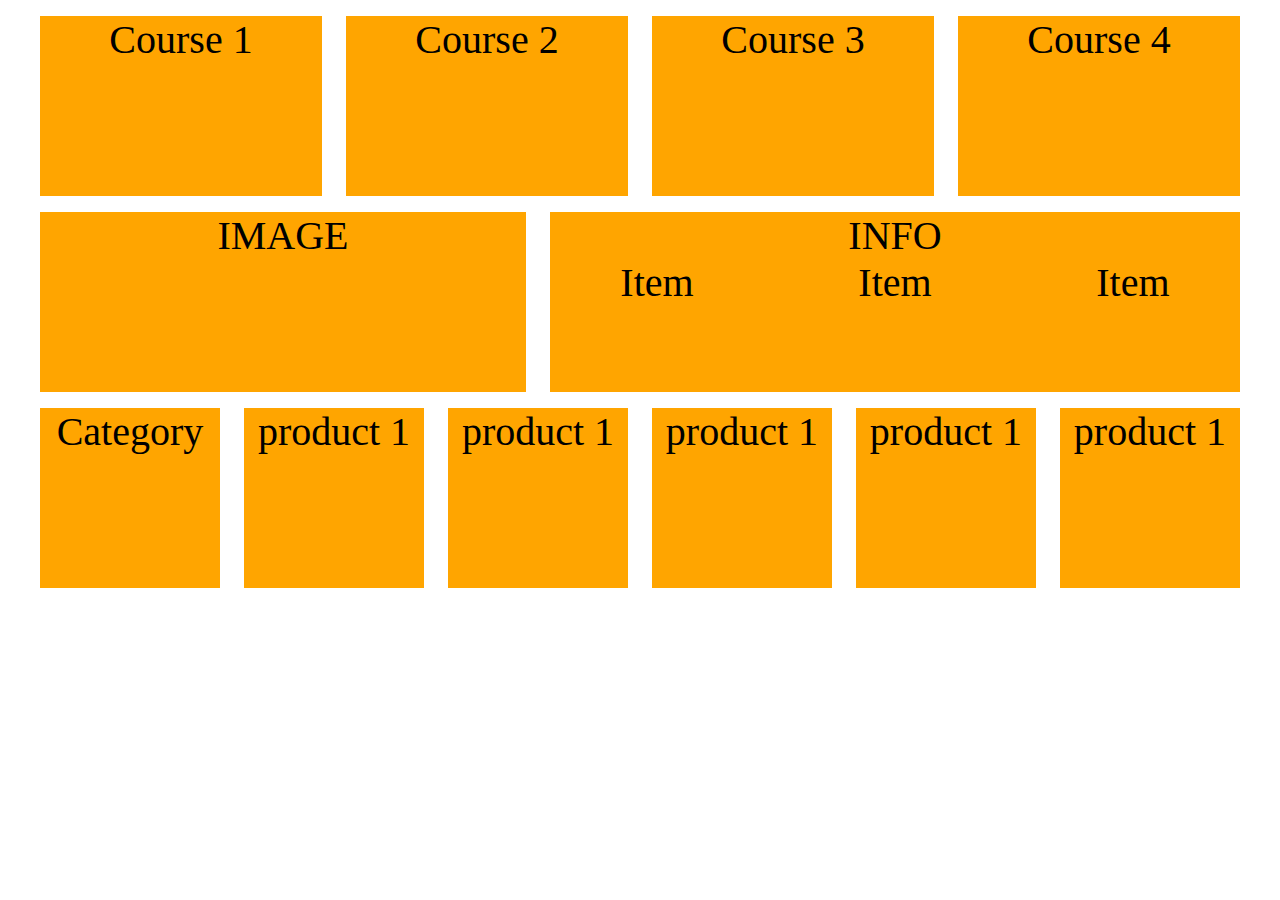
<file: LearnWeb/Grid/index.html>
<!DOCTYPE html>
<html lang="en">

<head>
    <meta charset="UTF-8">
    <meta http-equiv="X-UA-Compatible" content="IE=edge">
    <meta name="viewport" content="width=device-width, initial-scale=1.0">
    <title>Document</title>
    <link rel="stylesheet" href="grid.css">
    <link rel="stylesheet" href="style.css">


</head>

<body>
    <div class="grid  wide">
        <div class="row">
            <div class="col l-3 m-6 col-12">
                <div class="course-item">
                    Course 1
                </div>
            </div>
            <div class="col l-3 m-6 col-12">
                <div class="course-item">
                    Course 2
                </div>
            </div>
            <div class="col l-3 m-6 col-12">
                <div class="course-item">
                    Course 3
                </div>
            </div>
            <div class="col l-3 m-6 col-12">
                <div class="course-item">
                    Course 4
                </div>
            </div>
        </div>
    </div>


    <div class="grid  wide">
        <div class="row">
            <div class="col l-5 m-5 col-12">
                <div class="course-item">
                    IMAGE
                </div>
            </div>
            <div class="col l-7 m-7 col-12">
                <div class="course-item">
                    INFO
                    <div class="row">
                        <div class="col l-4">Item</div>
                        <div class="col l-4">Item</div>
                        <div class="col l-4">Item</div>
                    </div>
                </div>
            </div>

        </div>
    </div>

    <div class="grid wide">
        <div class="row">
            <div class="col l-2 m-0 col-0">
                <div class="course-item">
                    Category
                </div>

            </div>
            <div class="col l-10 m-12 col-12">
                <div class="row">
                    <div class="col l-2-4 m-3 col-12">
                        <div class="course-item">product 1</div>
                    </div>
                    <div class="col l-2-4 m-3 col-12">
                        <div class="course-item">product 1</div>
                    </div>
                    <div class="col l-2-4 m-3 col-12">
                        <div class="course-item">product 1</div>
                    </div>
                    <div class="col l-2-4 m-3 col-12">
                        <div class="course-item">product 1</div>
                    </div>
                    <div class="col l-2-4 m-3 col-12">
                        <div class="course-item">product 1</div>
                    </div>
                </div>
            </div>
        </div>
    </div>
</body>

</html>
</file>
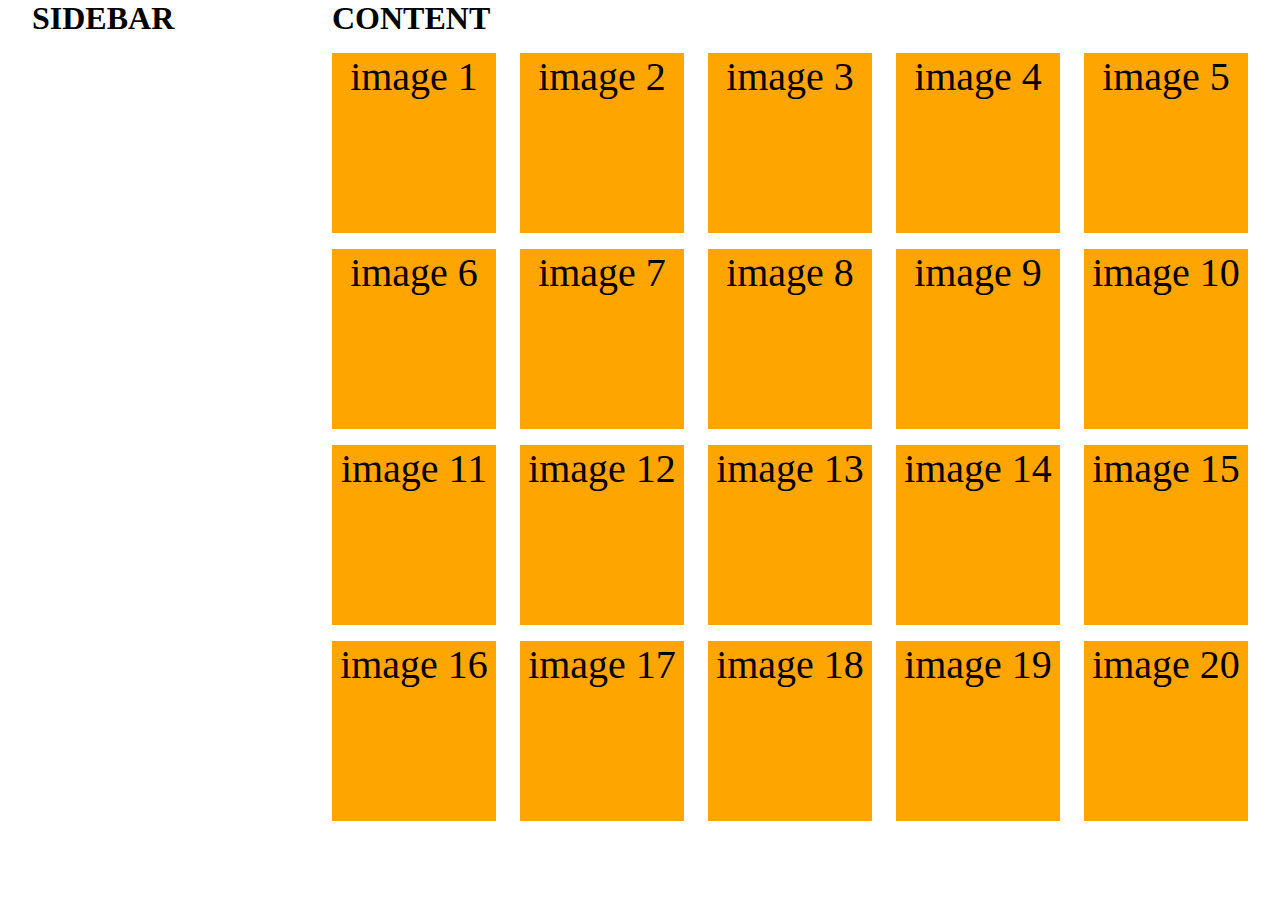
<file: LearnWeb/Grid/contentiu.html>
<!DOCTYPE html>
<html lang="en">

<head>
    <meta charset="UTF-8">
    <meta http-equiv="X-UA-Compatible" content="IE=edge">
    <meta name="viewport" content="width=device-width, initial-scale=1.0">
    <title>Document</title>
    <link rel="stylesheet" href="grid.css">
    <link rel="stylesheet" href="style.css">


</head>

<body>
    <div class="main">
        <div class="sidebar hide-tablet hide-mobile">
            <h1>SIDEBAR</h1>
        </div>
        <div class="content">
            <h1>CONTENT</h1>
            <div class="grid">
                <div class="row">
                    <div class="col l-2-4 m-3 col-6">
                        <div class="course-item">image 1</div>
                    </div>
                    <div class="col l-2-4 m-3 col-6">
                        <div class="course-item">image 2</div>
                    </div>
                    <div class="col l-2-4 m-3 col-6">
                        <div class="course-item">image 3</div>
                    </div>
                    <div class="col l-2-4 m-3 col-6">
                        <div class="course-item">image 4</div>
                    </div>
                    <div class="col l-2-4 m-3 col-6">
                        <div class="course-item">image 5</div>
                    </div>
                    <div class="col l-2-4 m-3 col-6">
                        <div class="course-item">image 6</div>
                    </div>
                    <div class="col l-2-4 m-3 col-6">
                        <div class="course-item">image 7</div>
                    </div>
                    <div class="col l-2-4 m-3 col-6">
                        <div class="course-item">image 8</div>
                    </div>
                    <div class="col l-2-4 m-3 col-6">
                        <div class="course-item">image 9</div>
                    </div>
                    <div class="col l-2-4 m-3 col-6">
                        <div class="course-item">image 10</div>
                    </div>
                    <div class="col l-2-4 m-3 col-6">
                        <div class="course-item">image 11</div>
                    </div>
                    <div class="col l-2-4 m-3 col-6">
                        <div class="course-item">image 12</div>
                    </div>
                    <div class="col l-2-4 m-3 col-6">
                        <div class="course-item">image 13</div>
                    </div>
                    <div class="col l-2-4 m-3 col-6">
                        <div class="course-item">image 14</div>
                    </div>
                    <div class="col l-2-4 m-3 col-6">
                        <div class="course-item">image 15</div>
                    </div>
                    <div class="col l-2-4 m-3 col-6">
                        <div class="course-item">image 16</div>
                    </div>
                    <div class="col l-2-4 m-3 col-6">
                        <div class="course-item">image 17</div>
                    </div>
                    <div class="col l-2-4 m-3 col-6">
                        <div class="course-item">image 18</div>
                    </div>
                    <div class="col l-2-4 m-3 col-6">
                        <div class="course-item">image 19</div>
                    </div>
                    <div class="col l-2-4 m-3 col-6">
                        <div class="course-item">image 20</div>
                    </div>
                </div>
            </div>
        </div>
    </div>
</body>

</html>
</file>
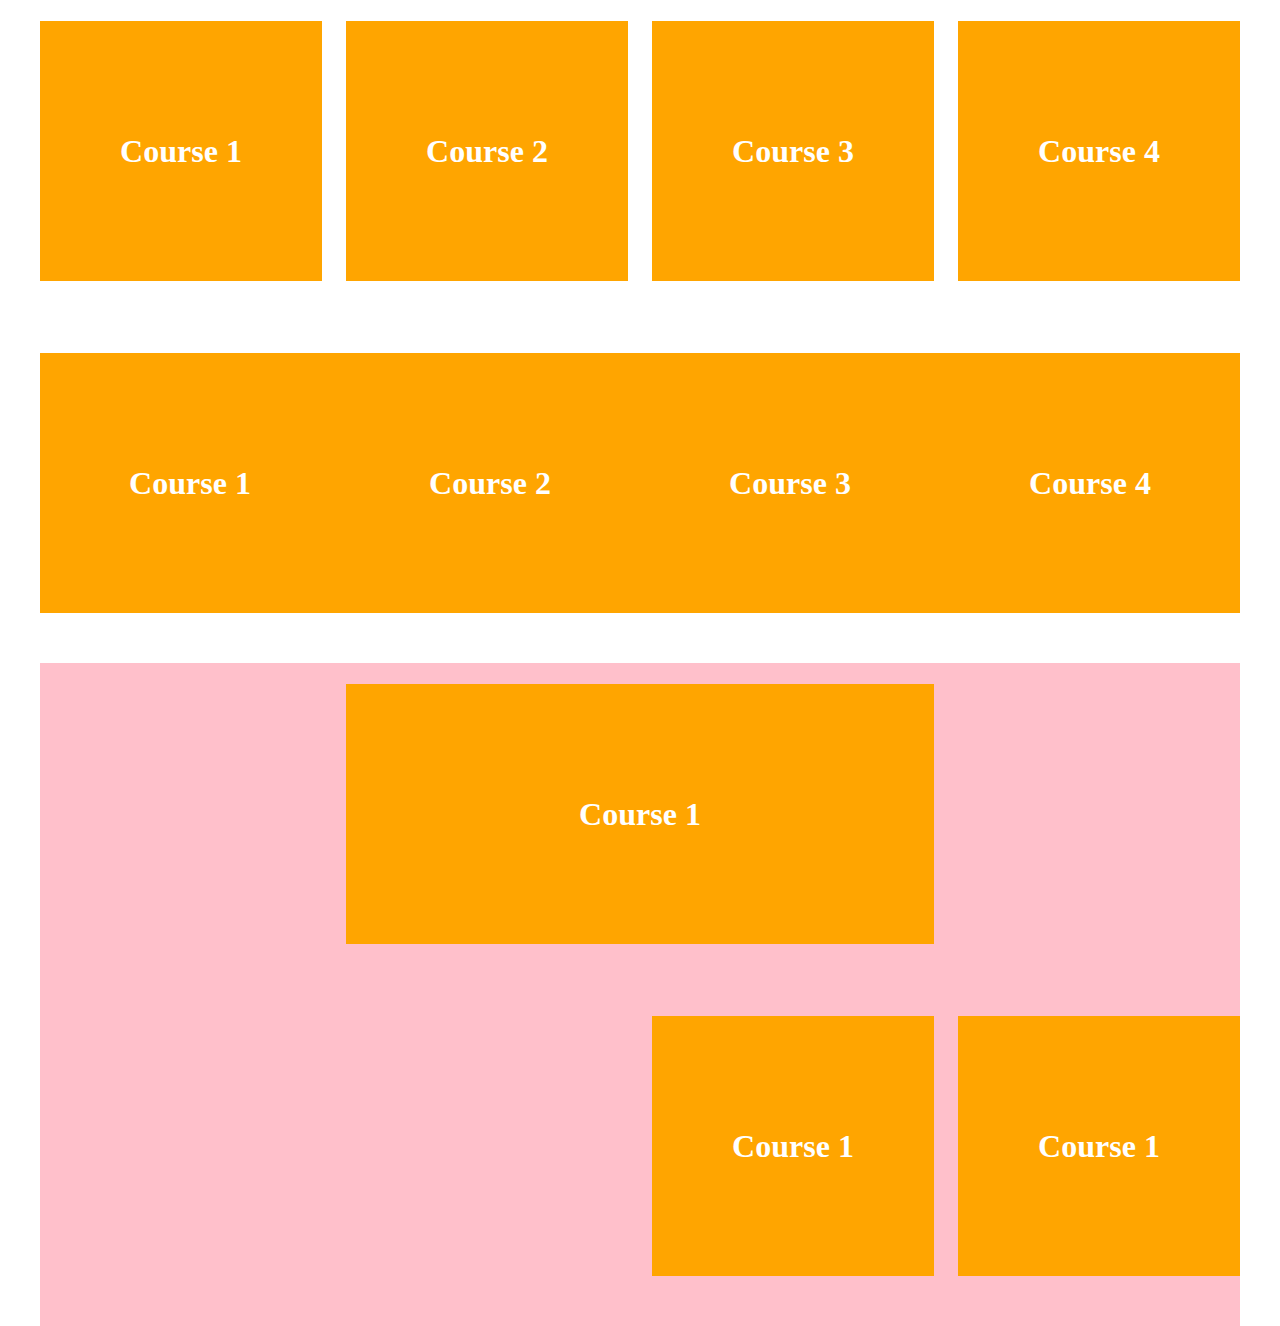
<file: LearnWeb/Grid/gridsystem.html>
<!DOCTYPE html>
<html lang="en">

<head>
    <meta charset="UTF-8">
    <meta http-equiv="X-UA-Compatible" content="IE=edge">
    <meta name="viewport" content="width=device-width, initial-scale=1.0">
    <title>Document</title>
    <link rel="stylesheet" href="../Grid/grid.css">
    <style>
        * {
            box-sizing: border-box;
        }
        
        body {
            margin: 0;
        }
        
        .container {
            text-align: center;
        }
        
        .container-fluid {
            margin-top: 100px;
            text-align: center;
            background-color: pink;
        }
        
        .course-item {
            background-color: orange;
            height: 260px;
            margin-bottom: 50px;
        }
        
        h1 {
            color: #fff;
            line-height: 260px;
        }
        
        @media (max-width: 1023px) {
            .course-item {
                margin-top: 16px;
            }
        }
    </style>
</head>

<body>
    <div class="grid container wide">
        <div class="row">
            <div class="col l-3 m-6 col-12">
                <div class="course-item">
                    <h1>Course 1</h1>
                </div>
            </div>
            <div class="col l-3 m-6 col-12">
                <div class="course-item">
                    <h1>Course 2</h1>
                </div>
            </div>
            <div class="col l-3 m-6 col-12">
                <div class="course-item">
                    <h1>Course 3</h1>
                </div>
            </div>
            <div class="col l-3 m-6 col-12">
                <div class="course-item">
                    <h1>Course 4</h1>
                </div>
            </div>
        </div>
    </div>

    <div class="grid container wide">
        <div class="row no-gutter">
            <div class="col l-3 m-6 col-12">
                <div class="course-item">
                    <h1>Course 1</h1>
                </div>
            </div>
            <div class="col l-3 m-6 col-12">
                <div class="course-item">
                    <h1>Course 2</h1>
                </div>
            </div>
            <div class="col l-3 m-6 col-12">
                <div class="course-item">
                    <h1>Course 3</h1>
                </div>
            </div>
            <div class="col l-3 m-6 col-12">
                <div class="course-item">
                    <h1>Course 4</h1>
                </div>
            </div>
        </div>
    </div>

    <div class="grid container-fluid wide">
        <div class="row">
            <div class="col l-6 l-o-3 m-6 m-o-3 col-12">
                <div class="course-item">
                    <h1>Course 1</h1>
                </div>
            </div>
        </div>
        <div class="row">
            <div class="col l-3 l-o-6 ">
                <div class=" course-item ">
                    <h1>Course 1</h1>
                </div>
            </div>
            <div class="col l-3 ">
                <div class="course-item ">
                    <h1>Course 1</h1>
                </div>
            </div>
        </div>
    </div>

</body>

</html>
</file>
<file: LearnWeb/Grid/grid.css>
.grid {
    width: 100%;
    display: block;
    padding: 0;
}

.grid.wide {
    max-width: 1200px;
    margin: 0 auto;
}

.row {
    display: flex;
    flex-wrap: wrap;
    margin-left: -4px;
    margin-right: -4px;
}

.row.no-gutter {
    margin-left: 0px;
    margin-right: 0px;
}

.col {
    padding-left: 4px;
    padding-right: 4px;
}

.row.no-gutter .col {
    padding-left: 0;
    padding-right: 0;
}

.col-0 {
    display: none;
}

.col-1 {
    flex: 0 0 8.33333%;
    max-width: 8.33333%;
}

.col-2 {
    flex: 0 0 16.66667%;
    max-width: 16.66667%;
}

.col-3 {
    flex: 0 0 25%;
    max-width: 25%;
}

.col-4 {
    flex: 0 0 33.33333%;
    max-width: 33.33333%;
}

.col-5 {
    flex: 0 0 41.66667%;
    max-width: 41.66667%;
}

.col-6 {
    flex: 0 0 50%;
    max-width: 50%;
}

.col-7 {
    flex: 0 0 58.33333%;
    max-width: 58.33333%;
}

.col-8 {
    flex: 0 0 66.66667%;
    max-width: 66.66667%;
}

.col-9 {
    flex: 0 0 75%;
    max-width: 75%;
}

.col-10 {
    flex: 0 0 83.33333%;
    max-width: 83.33333%;
}

.col-11 {
    flex: 0 0 91.66667%;
    max-width: 91.66667%;
}

.col-12 {
    flex: 0 0 100%;
    max-width: 100%;
}


/* OFFSET */

.col-o-1 {
    margin-left: 8.33333%;
}

.col-o-2 {
    margin-left: 16.66667%;
}

.col-o-3 {
    margin-left: 25%;
}

.col-o-4 {
    margin-left: 33.33333%;
}

.col-o-5 {
    margin-left: 41.66667%;
}

.col-o-6 {
    margin-left: 50%;
}

.col-o-7 {
    margin-left: 58.33333%;
}

.col-o-8 {
    margin-left: 66.66667%;
}

.col-o-9 {
    margin-left: 75%;
}

.col-o-10 {
    margin-left: 83.33333%;
}

.col-o-11 {
    margin-left: 91.66667%;
}

@media (min-width: 1024px) and (max-width: 1239px) {
    .wide {
        width: 984px;
    }
    .wide .row {
        margin-left: -12px;
        margin-right: -12px;
    }
    .wide .col {
        padding-left: 12px;
        padding-right: 12px;
    }
    .l-0 {
        display: none;
    }
    .wide .l-1,
    .wide .l-2,
    .wide .l-3,
    .wide .l-4,
    .wide .l-5,
    .wide .l-6,
    .wide .l-7,
    .wide .l-8,
    .wide .l-9,
    .wide .l-10,
    .wide .l-11,
    .wide .l-12 {
        display: block;
    }
    .wide .l-1 {
        flex: 0 0 8.33333%;
        max-width: 8.33333%;
    }
    .wide .l-2 {
        flex: 0 0 16.66667%;
        max-width: 16.66667%;
    }
    .wide .l-2-4 {
        flex: 0 0 20%;
        max-width: 20%;
    }
    .wide .l-3 {
        flex: 0 0 25%;
        max-width: 25%;
    }
    .wide .l-4 {
        flex: 0 0 33.33333%;
        max-width: 33.33333%;
    }
    .wide .l-5 {
        flex: 0 0 41.66667%;
        max-width: 41.66667%;
    }
    .wide .l-6 {
        flex: 0 0 50%;
        max-width: 50%;
    }
    .wide .l-7 {
        flex: 0 0 58.33333%;
        max-width: 58.33333%;
    }
    .wide .l-8 {
        flex: 0 0 66.66667%;
        max-width: 66.66667%;
    }
    .wide .l-9 {
        flex: 0 0 75%;
        max-width: 75%;
    }
    .wide .l-10 {
        flex: 0 0 83.33333%;
        max-width: 83.33333%;
    }
    .wide .l-11 {
        flex: 0 0 91.66667%;
        max-width: 91.66667%;
    }
    .wide .l-12 {
        flex: 0 0 100%;
        max-width: 100%;
    }
    /* OFFSET */
    .wide .l-o-1 {
        margin-left: 8.33333%;
    }
    .wide .l-o-2 {
        margin-left: 16.66667%;
    }
    .wide .l-o-3 {
        margin-left: 25%;
    }
    .wide .l-o-4 {
        margin-left: 33.33333%;
    }
    .wide .l-o-5 {
        margin-left: 41.66667%;
    }
    .wide .l-o-6 {
        margin-left: 50%;
    }
    .wide .l-o-7 {
        margin-left: 58.33333%;
    }
    .wide .l-o-8 {
        margin-left: 66.66667%;
    }
    .wide .l-o-9 {
        margin-left: 75%;
    }
    .wide .l-o-10 {
        margin-left: 83.33333%;
    }
    .wide .l-o-11 {
        margin-left: 91.66667%;
    }
}

@media (min-width: 740px) {
    .row {
        margin-left: -8px;
        margin-right: -8px;
    }
    .col {
        padding-left: 8px;
        padding-right: 8px;
    }
    .m-1,
    .m-2,
    .m-3,
    .m-4,
    .m-5,
    .m-6,
    .m-7,
    .m-8,
    .m-9,
    .m-10,
    .m-11,
    .m-12 {
        display: block;
    }
    .m-0 {
        display: none;
    }
    .m-1 {
        flex: 0 0 8.33333%;
        max-width: 8.33333%;
    }
    .m-2 {
        flex: 0 0 16.66667%;
        max-width: 16.66667%;
    }
    .m-3 {
        flex: 0 0 25%;
        max-width: 25%;
    }
    .m-4 {
        flex: 0 0 33.33333%;
        max-width: 33.33333%;
    }
    .m-5 {
        flex: 0 0 41.66667%;
        max-width: 41.66667%;
    }
    .m-6 {
        flex: 0 0 50%;
        max-width: 50%;
    }
    .m-7 {
        flex: 0 0 58.33333%;
        max-width: 58.33333%;
    }
    .m-8 {
        flex: 0 0 66.66667%;
        max-width: 66.66667%;
    }
    .m-9 {
        flex: 0 0 75%;
        max-width: 75%;
    }
    .m-10 {
        flex: 0 0 83.33333%;
        max-width: 83.33333%;
    }
    .m-11 {
        flex: 0 0 91.66667%;
        max-width: 91.66667%;
    }
    .m-12 {
        flex: 0 0 100%;
        max-width: 100%;
    }
    /* OFFSET */
    .m-o-1 {
        margin-left: 8.33333%;
    }
    .m-o-2 {
        margin-left: 16.66667%;
    }
    .m-o-3 {
        margin-left: 25%;
    }
    .m-o-4 {
        margin-left: 33.33333%;
    }
    .m-o-5 {
        margin-left: 41.66667%;
    }
    .m-o-6 {
        margin-left: 50%;
    }
    .m-o-7 {
        margin-left: 58.33333%;
    }
    .m-o-8 {
        margin-left: 66.66667%;
    }
    .m-o-9 {
        margin-left: 75%;
    }
    .m-o-10 {
        margin-left: 83.33333%;
    }
    .m-o-11 {
        margin-left: 91.66667%;
    }
}

@media (min-width: 1113px) {
    .row {
        margin-left: -12px;
        margin-right: -12px;
    }
    .col {
        padding-left: 12px;
        padding-right: 12px;
    }
    .l-0 {
        display: none;
    }
    .l-1,
    .l-2,
    .l-2-4,
    .l-3,
    .l-4,
    .l-5,
    .l-6,
    .l-7,
    .l-8,
    .l-9,
    .l-10,
    .l-11,
    .l-12 {
        display: block;
    }
    .l-1 {
        flex: 0 0 8.33333%;
        max-width: 8.33333%;
    }
    .l-2 {
        flex: 0 0 16.66667%;
        max-width: 16.66667%;
    }
    .l-2-4 {
        flex: 0 0 20%;
        max-width: 20%;
    }
    .l-3 {
        flex: 0 0 25%;
        max-width: 25%;
    }
    .l-4 {
        flex: 0 0 33.33333%;
        max-width: 33.33333%;
    }
    .l-5 {
        flex: 0 0 41.66667%;
        max-width: 41.66667%;
    }
    .l-6 {
        flex: 0 0 50%;
        max-width: 50%;
    }
    .l-7 {
        flex: 0 0 58.33333%;
        max-width: 58.33333%;
    }
    .l-8 {
        flex: 0 0 66.66667%;
        max-width: 66.66667%;
    }
    .l-9 {
        flex: 0 0 75%;
        max-width: 75%;
    }
    .l-10 {
        flex: 0 0 83.33333%;
        max-width: 83.33333%;
    }
    .l-11 {
        flex: 0 0 91.66667%;
        max-width: 91.66667%;
    }
    .l-12 {
        flex: 0 0 100%;
        max-width: 100%;
    }
    /* OFFSET */
    .l-o-1 {
        margin-left: 8.33333%;
    }
    .l-o-2 {
        margin-left: 16.66667%;
    }
    .l-o-3 {
        margin-left: 25%;
    }
    .l-o-4 {
        margin-left: 33.33333%;
    }
    .l-o-5 {
        margin-left: 41.66667%;
    }
    .l-o-6 {
        margin-left: 50%;
    }
    .l-o-7 {
        margin-left: 58.33333%;
    }
    .l-o-8 {
        margin-left: 66.66667%;
    }
    .l-o-9 {
        margin-left: 75%;
    }
    .l-o-10 {
        margin-left: 83.33333%;
    }
    .l-o-11 {
        margin-left: 91.66667%;
    }
}


/* Tablet - PC */

@media (min-width: 740px) and (max-width:1023px) {
    .wide {
        width: 644px;
    }
}
</file>
<file: LearnWeb/Grid/style.css>
* {
    padding: 0;
    margin: 0;
    box-sizing: border-box;
}

.course-item {
    background-color: orange;
    text-align: center;
    font-size: 40px;
    min-height: 180px;
    margin-top: 16px;
}

.main {
    display: flex;
    padding: 0 32px;
}

.sidebar {
    width: 300px;
}

.content {
    /* width: calc(100% - 300px); */
    flex: 1;
}

@media (min-width:740px) and (max-width:1023px) {
    .hide-tablet {
        display: none;
    }
}

@media (max-width:739px) {
    .hide-mobile {
        display: none;
    }
}
</file>
